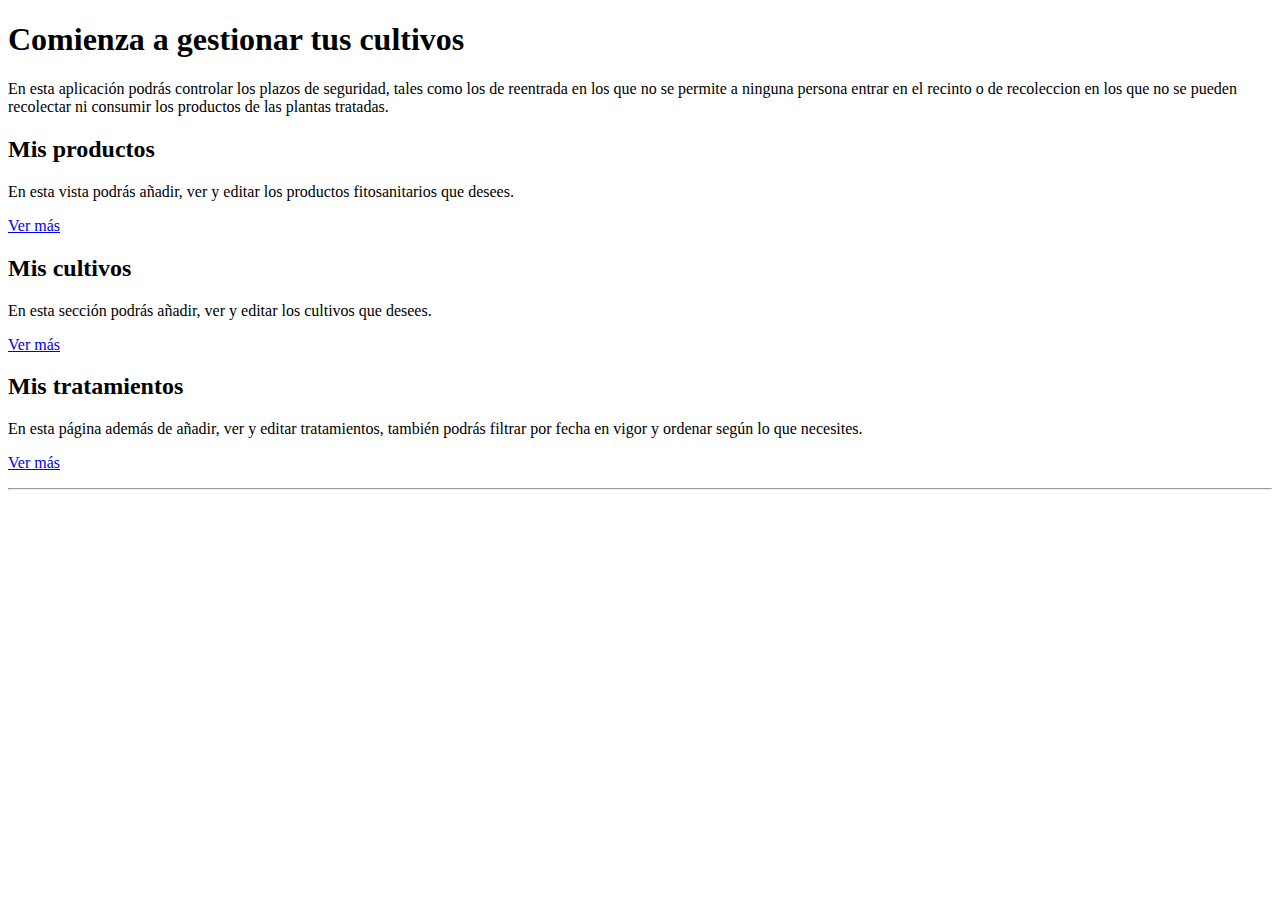
<file: target/classes/templates/index.html>
<!DOCTYPE HTML>
<html xmlns:th="http://www.thymeleaf.org">
<head>
<meta charset="utf-8">
<meta name="viewport"
	content="width=device-width, initial-scale=1, shrink-to-fit=no">

<title>Index</title>

<!-- Bootstrap -->
<link th:rel="stylesheet"
	th:href="@{/webjars/bootstrap/4.0.0-2/css/bootstrap.min.css} " />

<!-- CSS personalizado  -->
<link th:href="@{/css/main.css}" rel="stylesheet" />

</head>

<body>

	<div th:insert="header :: header"></div>

	<!-- Begin page content -->
	<main role="main">

		<!-- Main jumbotron for a primary marketing message or call to action -->
		<div class="jumbotron">
			<div class="container">
				<h1 class="display-3">Comienza a gestionar tus cultivos</h1>
				<p>En esta aplicación podrás controlar los plazos de seguridad,
					tales como los de reentrada en los que no se permite a ninguna
					persona entrar en el recinto o de recoleccion en los que no se
					pueden recolectar ni consumir los productos de las plantas
					tratadas.</p>
			</div>
		</div>

		<div class="container">
			<!-- Example row of columns -->
			<div class="row">
				<div class="col-md-4">
					<h2>Mis productos</h2>
					<p>En esta vista podrás añadir, ver y editar los productos
						fitosanitarios que desees.</p>
					<p>
						<a class="btn btn-secondary boton-ver" href="/productos"
							role="button">Ver más </a>
					</p>
				</div>
				<div class="col-md-4">
					<h2>Mis cultivos</h2>
					<p>En esta sección podrás añadir, ver y editar los cultivos que
						desees.</p>
					<p>
						<a class="btn btn-secondary boton-ver" href="/cultivos"
							role="button">Ver más</a>
					</p>
				</div>
				<div class="col-md-4">
					<h2>Mis tratamientos</h2>
					<p>En esta página además de añadir, ver y editar tratamientos,
						también podrás filtrar por fecha en vigor y ordenar según lo que
						necesites.</p>
					<p>
						<a class="btn btn-secondary boton-ver" href="/tratamientos"
							role="button">Ver más </a>
					</p>
				</div>
			</div>

			<hr>

		</div>
		<!-- /container -->

	</main>




	<!-- JavaScript opcional -->
	<script th:src="@{/webjars/jquery/3.0.0/jquery.min.js}"></script>
	<script th:src="@{/webjars/popper.js/1.12.9-1/umd/popper.min.js}"></script>
	<script th:src="@{/webjars/bootstrap/4.0.0-2/js/bootstrap.min.js}"></script>
</body>
</html>
</file>
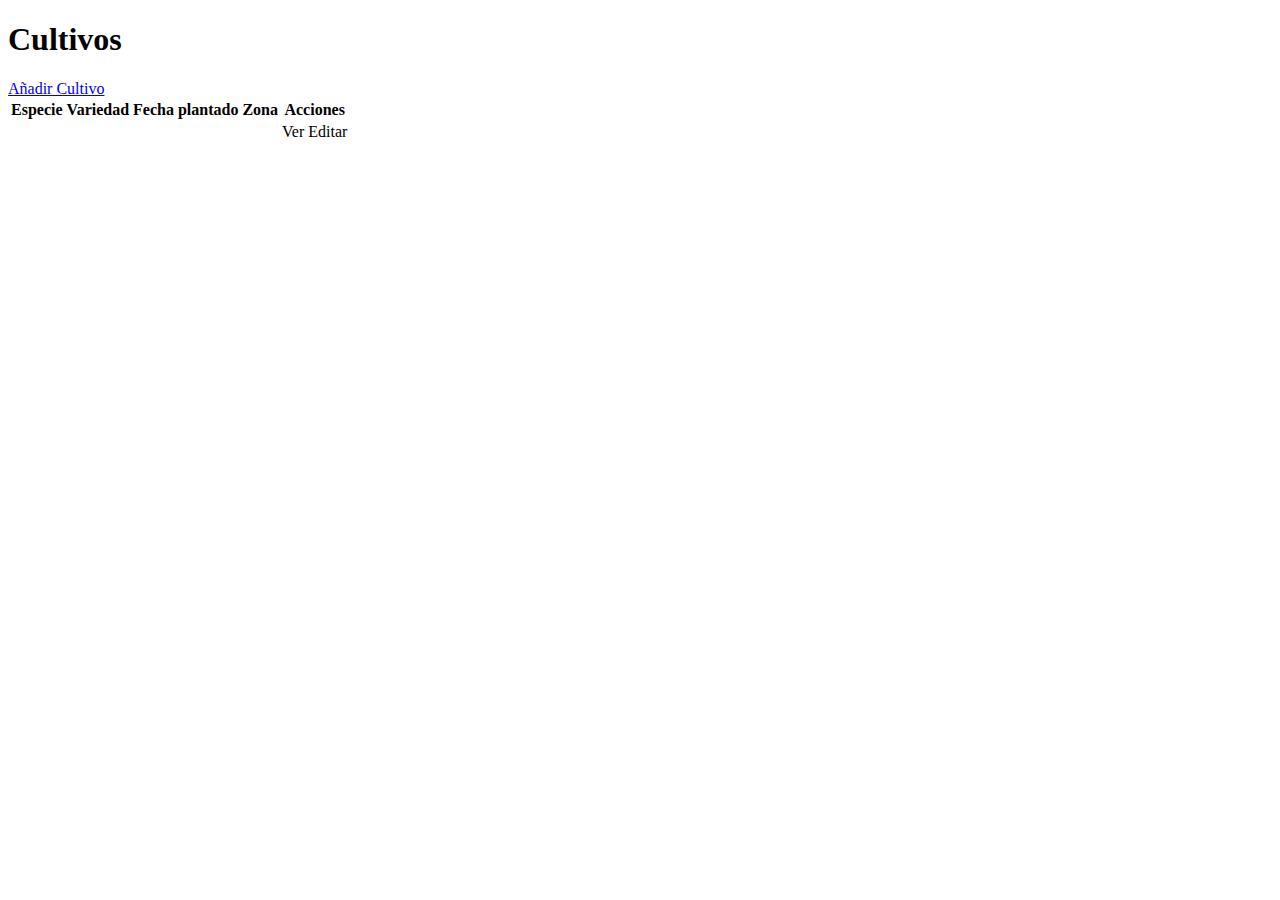
<file: target/classes/templates/cultivos.html>
<!DOCTYPE HTML>
<html xmlns:th="http://www.thymeleaf.org">
<head>
<meta charset="utf-8">
<meta name="viewport"
	content="width=device-width, initial-scale=1, shrink-to-fit=no">

<title>Cultivos</title>

<!-- Bootstrap -->
<link th:rel="stylesheet"
	th:href="@{/webjars/bootstrap/4.0.0-2/css/bootstrap.min.css} " />

<!-- CSS personalizado  -->
<link th:href="@{/css/main.css}" rel="stylesheet" />

</head>

<body>

	<div th:insert="header :: header"></div>


	<div class="container-fluid cabecera text-white">
		<div class="container">
			<div class="row">
				<div class="col">
					<h1>Cultivos</h1>
				</div>
				<div class="col right">
					<a class="btn btn-success boton-nuevo" href="/cultivo/nuevo"
						role="button">Añadir Cultivo</a>
				</div>
			</div>
		</div>
	</div>
	<div class="container p-5">

		<table class="table table-hover">
			<thead>
				<tr>
					<th scope="col">Especie</th>
					<th scope="col">Variedad</th>
					<th scope="col">Fecha plantado</th>
					<th scope="col">Zona</th>
					<th scope="col">Acciones</th>
				</tr>
			<thead>
			<tbody>
				<tr th:each="cultivo: ${cultivos}">
					<td th:text="${cultivo.getEspecie()}" />
					<td th:text="${cultivo.getVariedad()}" />
					<td th:text="${cultivo.getFecha_plantado()}" />
					<td th:text="${cultivo.getZona()}" />
					<td><a class="btn btn-primary boton-ver"
						th:href="@{/cultivo/ver/{id}(id=${cultivo.getId()})}">Ver</a> <a
						class="btn btn-warning boton-editar"
						th:href="@{/cultivo/editar/{id}(id=${cultivo.getId()})}">Editar</a>
					</td>
				</tr>
			</tbody>
		</table>
	</div>




	<!-- JavaScript opcional -->
	<script th:src="@{/webjars/jquery/3.0.0/jquery.min.js}"></script>
	<script th:src="@{/webjars/popper.js/1.12.9-1/umd/popper.min.js}"></script>
	<script th:src="@{/webjars/bootstrap/4.0.0-2/js/bootstrap.min.js}"></script>
</body>
</html>
</file>
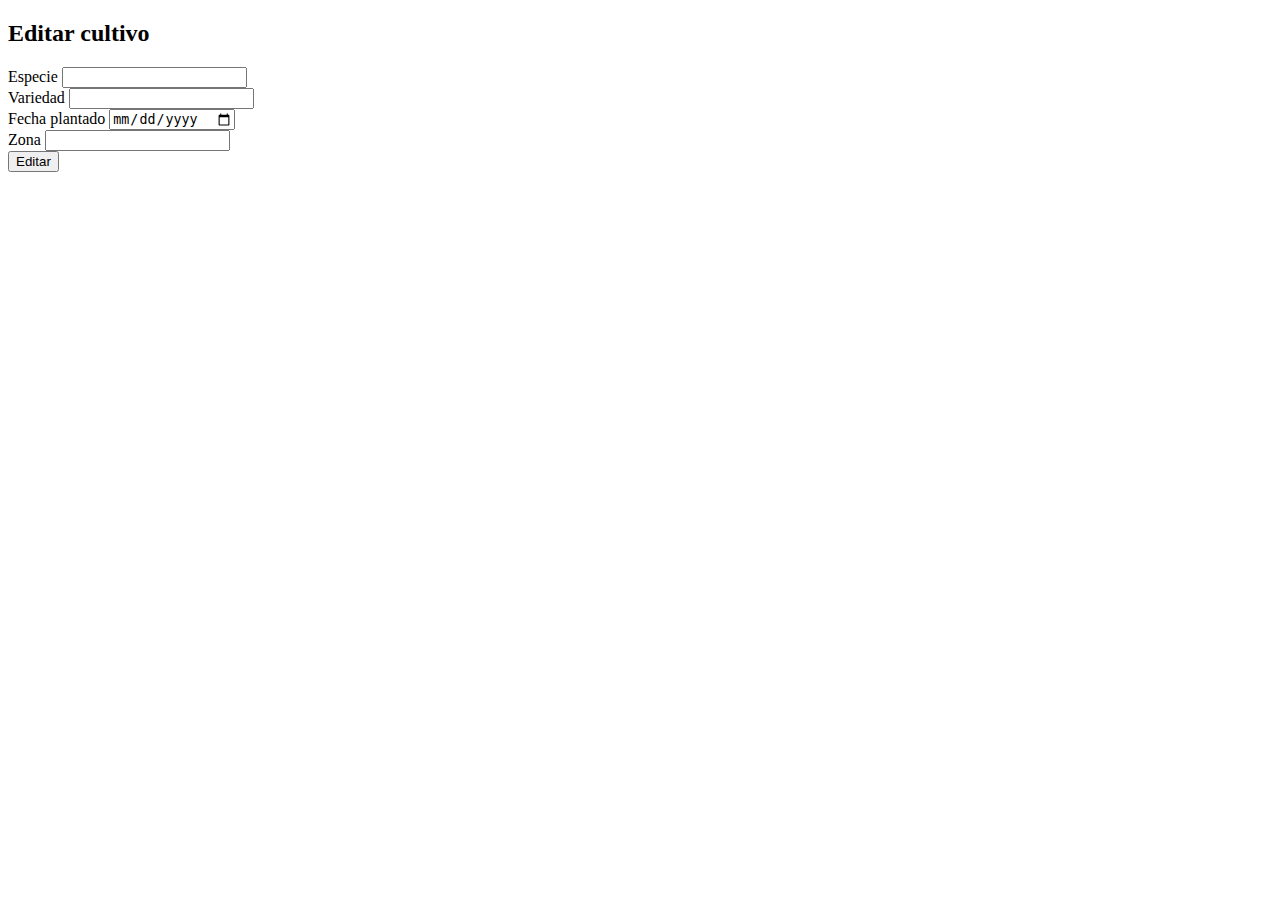
<file: target/classes/templates/editarCultivo.html>
<!DOCTYPE HTML>
<html xmlns:th="http://www.thymeleaf.org">
<head>
<meta charset="utf-8">
<meta name="viewport"
	content="width=device-width, initial-scale=1, shrink-to-fit=no">


<title>Editar Cultivo</title>

<!-- Bootstrap -->
<link th:rel="stylesheet"
	th:href="@{/webjars/bootstrap/4.0.0-2/css/bootstrap.min.css} " />

<!-- CSS personalizado  -->
<link th:href="@{/css/main.css}" rel="stylesheet" />

</head>

<body>

	<div th:insert="header :: header"></div>

	<div class="container">
		<h2>Editar cultivo</h2>

		<form action="#" th:action="@{/editarcultivo}" th:object="${cultivo}"
			method="post">
			<input type="hidden" th:field="*{id}" class="form-control">
			<input type="hidden" th:field="*{tratamientos}" class="form-control">
			<div class="form-group">
				<label for="especie">Especie</label> <input type="text"
					th:field="*{especie}" class="form-control" id="especie" required>
			</div>
			<div class="form-group">
				<label for="variedad">Variedad</label> <input type="text"
					th:field="*{variedad}" class="form-control" id="variedad" required>
			</div>
			<div class="form-group">
				<label for="fecha_plantado">Fecha plantado</label> <input
					type="date" th:field="*{fecha_plantado}" class="form-control"
					id="fecha_plantado" value="${cultivo.getFecha_plantado()}" required>
			</div>
			<div class="form-group">
				<label for="zona">Zona</label> <input type="text" th:field="*{zona}"
					class="form-control" id="zona">
			</div>

			<button type="submit" class="btn btn-primary boton-ver"
				value="Submit">Editar</button>
		</form>
	</div>





	<!-- JavaScript opcional -->
	<script th:src="@{/webjars/jquery/3.0.0/jquery.min.js}"></script>
	<script th:src="@{/webjars/popper.js/1.12.9-1/umd/popper.min.js}"></script>
	<script th:src="@{/webjars/bootstrap/4.0.0-2/js/bootstrap.min.js}"></script>
</body>
</html>
</file>
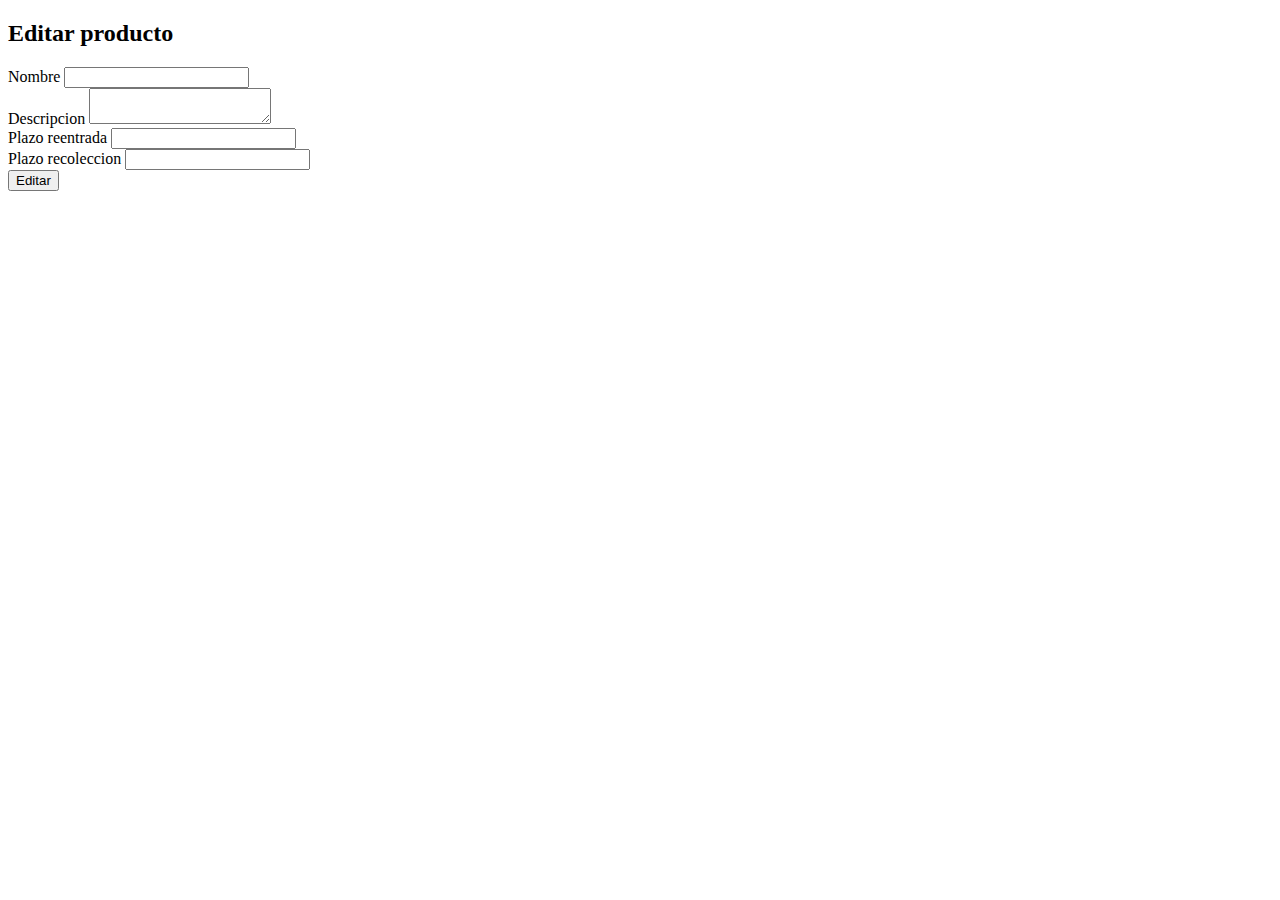
<file: target/classes/templates/editarProducto.html>
<!DOCTYPE HTML>
<html xmlns:th="http://www.thymeleaf.org">
<head>
<meta charset="utf-8">
<meta name="viewport"
	content="width=device-width, initial-scale=1, shrink-to-fit=no">

<title>Editar Producto</title>

<!-- Bootstrap -->
<link th:rel="stylesheet"
	th:href="@{/webjars/bootstrap/4.0.0-2/css/bootstrap.min.css} " />

<!-- CSS y JS personalizado  -->
<link th:href="@{/css/main.css}" rel="stylesheet" />

</head>

<body>

	<div th:insert="header :: header"></div>
	<div class="container">
		<h2>Editar producto</h2>

		<form action="#" th:action="@{/editarproducto}"
			th:object="${producto}" method="post">
			<input type="hidden" th:field="*{id}" class="form-control">
			<div class="form-group">
				<label for="nombre">Nombre</label> <input type="text"
					th:field="*{nombre}" class="form-control" id="nombre" required>
			</div>
			<div class="form-group">
				<label for="descripcion">Descripcion</label>
				<textarea th:field="*{descripcion}" class="form-control"
					id="descripcion"></textarea>
			</div>
			<div class="form-group">
				<label for="plazo_reentrada">Plazo reentrada</label> <input
					type="number" th:field="*{plazo_reentrada}" class="form-control"
					id="plazo_reentrada" min="0" required>
			</div>
			<div class="form-group">
				<label for="plazo_recoleccion">Plazo recoleccion</label> <input
					type="number" class="form-control" th:field="*{plazo_recoleccion}"
					id="plazo_recoleccion" min="0" required>
			</div>
			<button type="submit" class="btn btn-primary boton-ver"
				value="Submit">Editar</button>
		</form>
	</div>





	<!-- JavaScript opcional -->
	<script th:src="@{/webjars/jquery/3.0.0/jquery.min.js}"></script>
	<script th:src="@{/webjars/popper.js/1.12.9-1/umd/popper.min.js}"></script>
	<script th:src="@{/webjars/bootstrap/4.0.0-2/js/bootstrap.min.js}"></script>
</body>
</html>
</file>
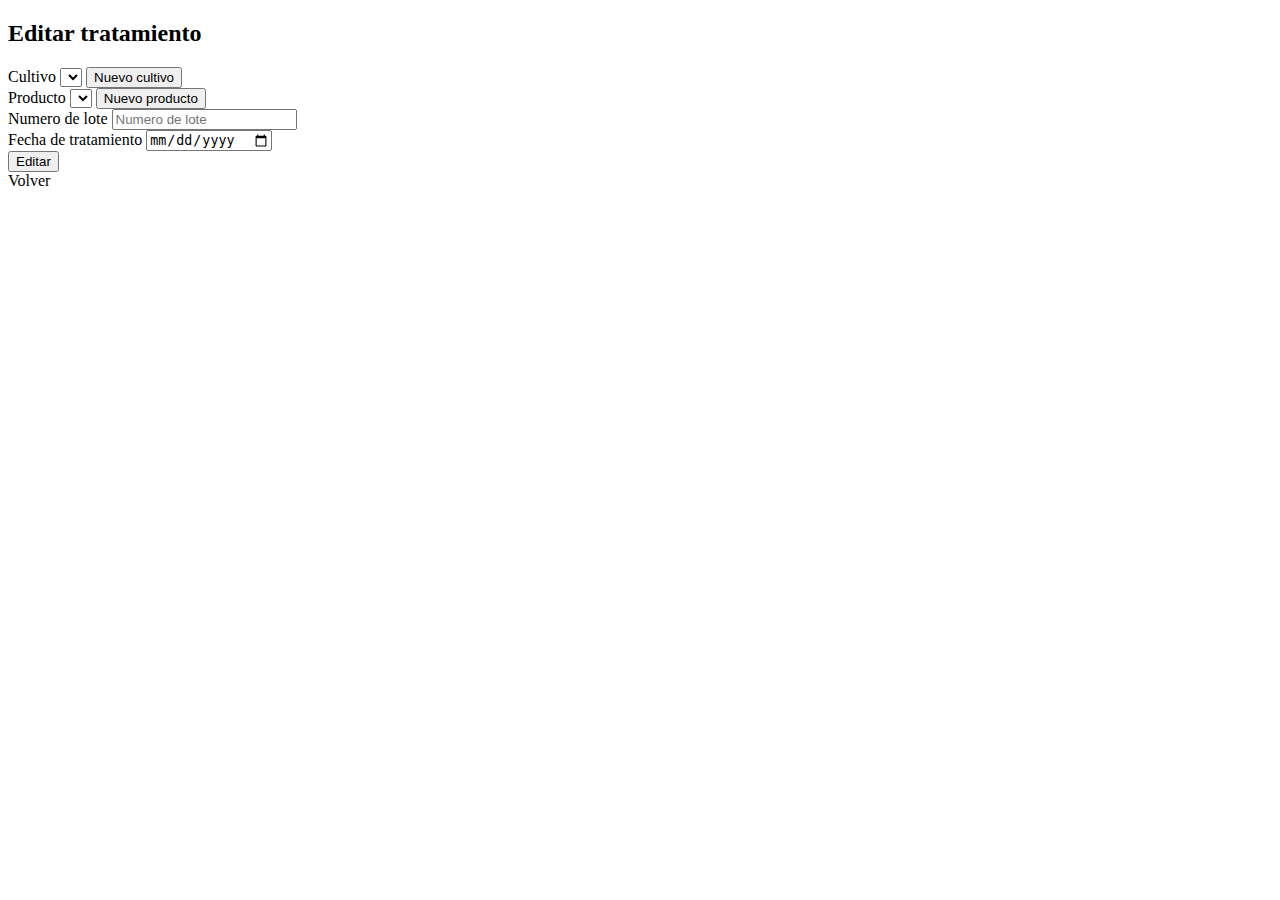
<file: target/classes/templates/editarTratamiento.html>
<!DOCTYPE HTML>
<html xmlns:th="http://www.thymeleaf.org">
<head>
<meta charset="utf-8">
<meta name="viewport"
	content="width=device-width, initial-scale=1, shrink-to-fit=no">

<!-- Bootstrap -->
<link th:rel="stylesheet"
	th:href="@{/webjars/bootstrap/4.0.0-2/css/bootstrap.min.css} " />

<!-- CSS personalizado  -->
<link th:href="@{/css/main.css}" rel="stylesheet" />

</head>

<body>

	<div th:insert="header :: header"></div>

	<div class="container">
		<h2>Editar tratamiento</h2>

		<form action="#" th:action="@{/editartratamiento}"
			th:object="${tratamiento}" method="post">
			<div class="form-group">
				<input type="hidden" th:field="*{id}" class="form-control">
				<label for="cultivo">Cultivo</label> <select class="form-control"
					name="cultivo">
					<option th:field="*{cultivo}" th:value="${cultivo.id}"
						th:text="${cultivo.especie}" th:each="cultivo: ${cultivos}"></option>
				</select>
				<!-- Button trigger modal -->
				<button type="button" class="btn btn-success boton-nuevo"
					data-toggle="modal" data-target="#modalCultivo">Nuevo
					cultivo</button>
			</div>
			<div class="form-group">
				<label for="producto">Producto</label> <select class="form-control"
					name="producto">
					<option th:field="*{producto}" th:value="${producto.id}"
						th:text="${producto.nombre}" th:each="producto: ${productos}"></option>
				</select>
				<!-- Button trigger modal -->
				<button type="button" class="btn btn-success boton-nuevo"
					data-toggle="modal" data-target="#modalProducto">Nuevo
					producto</button>
			</div>
			<div class="form-group">
				<label for="numlote">Numero de lote</label> <input type="text"
					th:field="*{numlote}" class="form-control"
					placeholder="Numero de lote" name="numlote" required>
			</div>
			<div class="form-group">
				<label for="fecha">Fecha de tratamiento</label> <input type="date"
					th:field="*{fecha}" class="form-control" name="fecha" required>
			</div>
			<button type="submit" class="btn btn-primary boton-ver"
				value="Submit">Editar</button>
		</form>
		<a class="btn btn-danger boton-volver right-button" onclick="volver()">Volver</a>
	</div>

	<script>
function volver() {
  window.history.back();
}
</script>


	<!-- JavaScript opcional -->
	<script th:src="@{/webjars/jquery/3.0.0/jquery.min.js}"></script>
	<script th:src="@{/webjars/popper.js/1.12.9-1/umd/popper.min.js}"></script>
	<script th:src="@{/webjars/bootstrap/4.0.0-2/js/bootstrap.min.js}"></script>
</body>
</html>
</file>
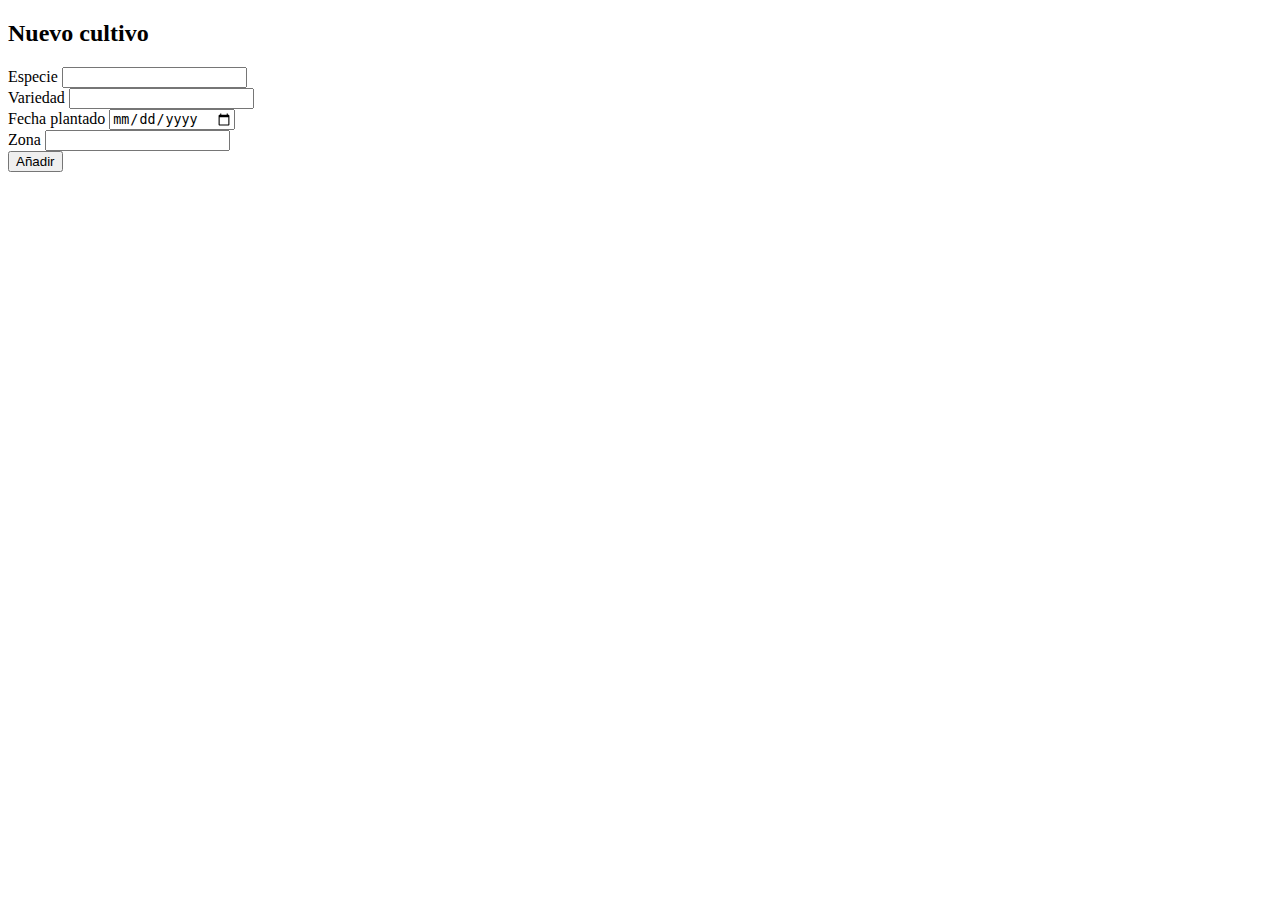
<file: target/classes/templates/nuevoCultivo.html>
<!DOCTYPE HTML>
<html xmlns:th="http://www.thymeleaf.org">
<head>
<meta charset="utf-8">
<meta name="viewport"
	content="width=device-width, initial-scale=1, shrink-to-fit=no">

<title>Nuevo cultivo</title>

<!-- Bootstrap -->
<link th:rel="stylesheet"
	th:href="@{/webjars/bootstrap/4.0.0-2/css/bootstrap.min.css} " />

<!-- CSS personalizado  -->
<link th:href="@{/css/main.css}" rel="stylesheet" />

</head>

<body>

	<div th:insert="header :: header"></div>

	<div class="container">
		<h2>Nuevo cultivo</h2>

		<form action="#" th:action="@{/crearcultivo}" th:object="${cultivo}"
			method="post">
			<div class="form-group">
				<label for="especie">Especie</label> <input type="text"
					th:field="*{especie}" class="form-control" id="especie" required>
			</div>
			<div class="form-group">
				<label for="variedad">Variedad</label> <input type="text"
					th:field="*{variedad}" class="form-control" id="variedad" required>
			</div>
			<div class="form-group">
				<label for="fecha_plantado">Fecha plantado</label> <input
					type="date" th:field="*{fecha_plantado}" class="form-control"
					id="fecha_plantado" value="${cultivo.getFecha_plantado()}" required>
			</div>
			<div class="form-group">
				<label for="zona">Zona</label> <input type="text" th:field="*{zona}"
					class="form-control" id="zona">
			</div>
			<button type="submit" class="btn btn-primary boton-ver"
				value="Submit">Añadir</button>
		</form>
	</div>



	<!-- JavaScript opcional -->
	<script th:src="@{/webjars/jquery/3.0.0/jquery.min.js}"></script>
	<script th:src="@{/webjars/popper.js/1.12.9-1/umd/popper.min.js}"></script>
	<script th:src="@{/webjars/bootstrap/4.0.0-2/js/bootstrap.min.js}"></script>
</body>
</html>
</file>
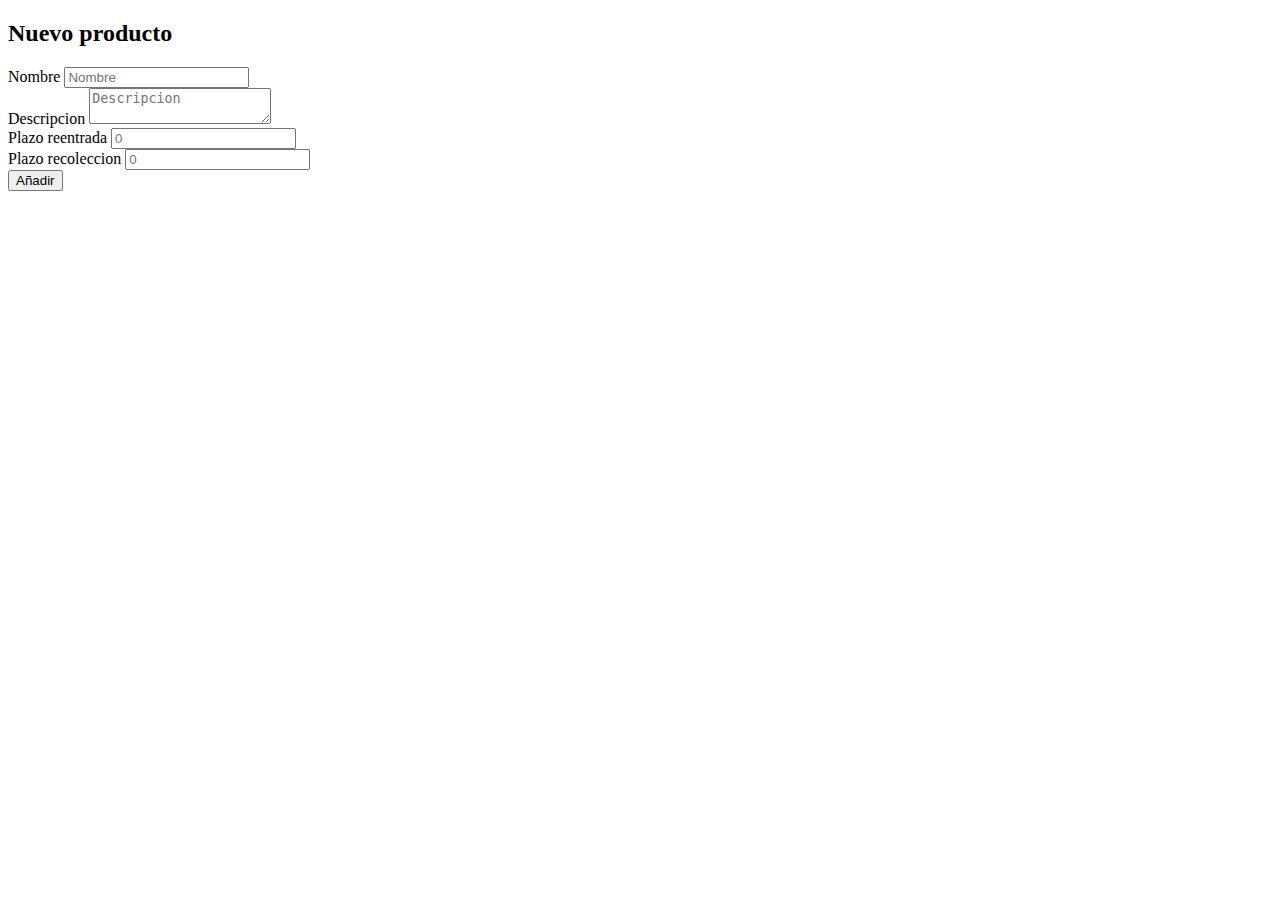
<file: target/classes/templates/nuevoProducto.html>
<!DOCTYPE HTML>
<html xmlns:th="http://www.thymeleaf.org">
<head>
<meta charset="utf-8">
<meta name="viewport"
	content="width=device-width, initial-scale=1, shrink-to-fit=no">

<title>Nuevo Producto</title>

<!-- Bootstrap -->
<link th:rel="stylesheet"
	th:href="@{/webjars/bootstrap/4.0.0-2/css/bootstrap.min.css} " />

<!-- CSS personalizado  -->
<link th:href="@{/css/main.css}" rel="stylesheet" />

</head>

<body>

	<div th:insert="header :: header"></div>
	<div class="container">
		<h2>Nuevo producto</h2>

		<form action="#" th:action="@{/crearproducto}" th:object="${producto}"
			method="post">
			<div class="form-group">
				<label for="nombre">Nombre</label> <input type="text"
					th:field="*{nombre}" class="form-control" id="nombre"
					placeholder="Nombre" required>
			</div>
			<div class="form-group">
				<label for="descripcion">Descripcion</label>
				<textarea th:field="*{descripcion}" class="form-control"
					id="descripcion" placeholder="Descripcion"></textarea>
			</div>
			<div class="form-group">
				<label for="plazo_reentrada">Plazo reentrada</label> <input
					type="number" th:field="*{plazo_reentrada}" class="form-control"
					id="plazo_reentrada" placeholder="0" min="0" required>
			</div>
			<div class="form-group">
				<label for="plazo_recoleccion">Plazo recoleccion</label> <input
					type="number" th:field="*{plazo_recoleccion}" class="form-control"
					id="plazo_recoleccion" placeholder="0" min="0" required>
			</div>
			<button type="submit" class="btn btn-primary boton-ver"
				value="Submit">Añadir</button>
		</form>
	</div>



	<!-- JavaScript opcional -->

	<script th:src="@{/webjars/jquery/3.0.0/jquery.min.js}"></script>
	<script th:src="@{/webjars/popper.js/1.12.9-1/umd/popper.min.js}"></script>
	<script th:src="@{/webjars/bootstrap/4.0.0-2/js/bootstrap.min.js}"></script>
</body>
</html>
</file>
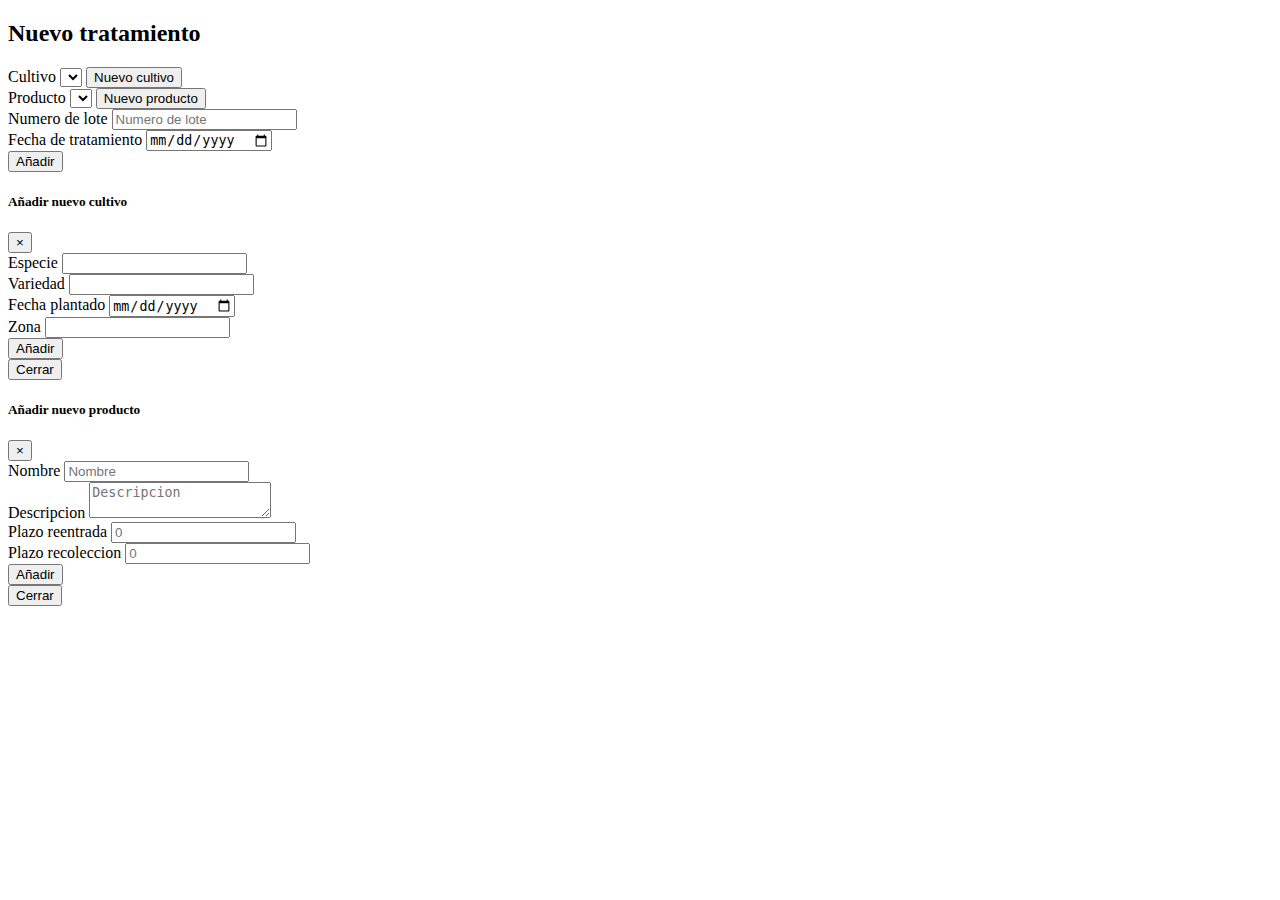
<file: target/classes/templates/nuevoTratamiento.html>
<!DOCTYPE HTML>
<html xmlns:th="http://www.thymeleaf.org">
<head>
<meta charset="utf-8">
<meta name="viewport"
	content="width=device-width, initial-scale=1, shrink-to-fit=no">


<title>Nuevo Tratamiento</title>

<!-- Bootstrap -->
<link th:rel="stylesheet"
	th:href="@{/webjars/bootstrap/4.0.0-2/css/bootstrap.min.css} " />

<!-- CSS personalizado  -->
<link th:href="@{/css/main.css}" rel="stylesheet" />

</head>

<body>

	<div th:insert="header :: header"></div>

	<div class="container">
		<h2>Nuevo tratamiento</h2>

		<form action="#" th:action="@{/creartratamiento}" method="post">
			<div class="form-group">
				<label for="cultivo">Cultivo</label> <select class="form-control"
					name="cultivo">
					<option th:value="${cultivo.id}" th:text="${cultivo.especie}"
						th:each="cultivo: ${cultivos}"></option>
				</select>
				<!-- Button trigger modal -->
				<button type="button" class="btn btn-success boton-nuevo"
					data-toggle="modal" data-target="#modalCultivo">Nuevo
					cultivo</button>
			</div>
			<div class="form-group">
				<label for="producto">Producto</label> <select class="form-control"
					name="producto">
					<option th:value="${producto.id}" th:text="${producto.nombre}"
						th:each="producto: ${productos}"></option>
				</select>
				<!-- Button trigger modal -->
				<button type="button" class="btn btn-success boton-nuevo"
					data-toggle="modal" data-target="#modalProducto">Nuevo
					producto</button>
			</div>
			<div class="form-group">
				<label for="num_lote">Numero de lote</label> <input type="text"
					class="form-control" placeholder="Numero de lote" name="numlote"
					required>
			</div>
			<div class="form-group">
				<label for="fecha">Fecha de tratamiento</label> <input type="date"
					class="form-control" name="fecha" required>
			</div>
			<button type="submit" class="btn btn-primary boton-ver"
				value="Submit">Añadir</button>
		</form>
	</div>



	<!-- Modal de cultivo -->
	<div class="modal fade" id="modalCultivo" tabindex="-1" role="dialog"
		aria-labelledby="exampleModalLabel" aria-hidden="true">
		<div class="modal-dialog" role="document">
			<div class="modal-content">
				<div class="modal-header">
					<h5 class="modal-title" id="exampleModalLabel">Añadir nuevo
						cultivo</h5>
					<button type="button" class="close" data-dismiss="modal"
						aria-label="Close">
						<span aria-hidden="true">&times;</span>
					</button>
				</div>
				<div class="modal-body">

					<form action="#" th:action="@{/crearcultivotratamiento}"
						th:object="${cultivo}" method="post">
						<div class="form-group">
							<label for="especie">Especie</label> <input type="text"
								th:field="*{especie}" class="form-control" id="especie" required>
						</div>
						<div class="form-group">
							<label for="variedad">Variedad</label> <input type="text"
								th:field="*{variedad}" class="form-control" id="variedad"
								required>
						</div>
						<div class="form-group">
							<label for="fecha_plantado">Fecha plantado</label> <input
								type="date" th:field="*{fecha_plantado}" class="form-control"
								id="fecha_plantado" value="${cultivo.getFecha_plantado()}"
								required>
						</div>
						<div class="form-group">
							<label for="zona">Zona</label> <input type="text"
								th:field="*{zona}" class="form-control" id="zona">
						</div>
						<button type="submit" class="btn btn-primary boton-nuevo"
							value="Submit">Añadir</button>
					</form>

				</div>
				<div class="modal-footer">
					<button type="button" class="btn btn-secondary"
						data-dismiss="modal">Cerrar</button>
				</div>
			</div>
		</div>
	</div>

	<!-- Modal de producto -->
	<div class="modal fade" id="modalProducto" tabindex="-1" role="dialog"
		aria-labelledby="exampleModalLabel" aria-hidden="true">
		<div class="modal-dialog" role="document">
			<div class="modal-content">
				<div class="modal-header">
					<h5 class="modal-title" id="exampleModalLabel">Añadir nuevo
						producto</h5>
					<button type="button" class="close" data-dismiss="modal"
						aria-label="Close">
						<span aria-hidden="true">&times;</span>
					</button>
				</div>
				<div class="modal-body">

					<form action="#" th:action="@{/crearproductotratamiento}"
						th:object="${producto}" method="post">
						<div class="form-group">
							<label for="nombre">Nombre</label> <input type="text"
								th:field="*{nombre}" class="form-control" id="nombre"
								placeholder="Nombre" required>
						</div>
						<div class="form-group">
							<label for="descripcion">Descripcion</label>
							<textarea th:field="*{descripcion}" class="form-control"
								id="descripcion" placeholder="Descripcion"></textarea>
						</div>
						<div class="form-group">
							<label for="plazo_reentrada">Plazo reentrada</label> <input
								type="number" th:field="*{plazo_reentrada}" class="form-control"
								id="plazo_reentrada" placeholder="0" min="0" required>
						</div>
						<div class="form-group">
							<label for="plazo_recoleccion">Plazo recoleccion</label> <input
								type="number" th:field="*{plazo_recoleccion}"
								class="form-control" id="plazo_recoleccion" placeholder="0"
								min="0" required>
						</div>
						<button type="submit" class="btn btn-primary boton-nuevo"
							value="Submit">Añadir</button>
					</form>

				</div>
				<div class="modal-footer">
					<button type="button" class="btn btn-secondary"
						data-dismiss="modal">Cerrar</button>
				</div>
			</div>
		</div>
	</div>





	<!-- JavaScript opcional -->
	<script th:src="@{/webjars/jquery/3.0.0/jquery.min.js}"></script>
	<script th:src="@{/webjars/popper.js/1.12.9-1/umd/popper.min.js}"></script>
	<script th:src="@{/webjars/bootstrap/4.0.0-2/js/bootstrap.min.js}"></script>
</body>
</html>
</file>
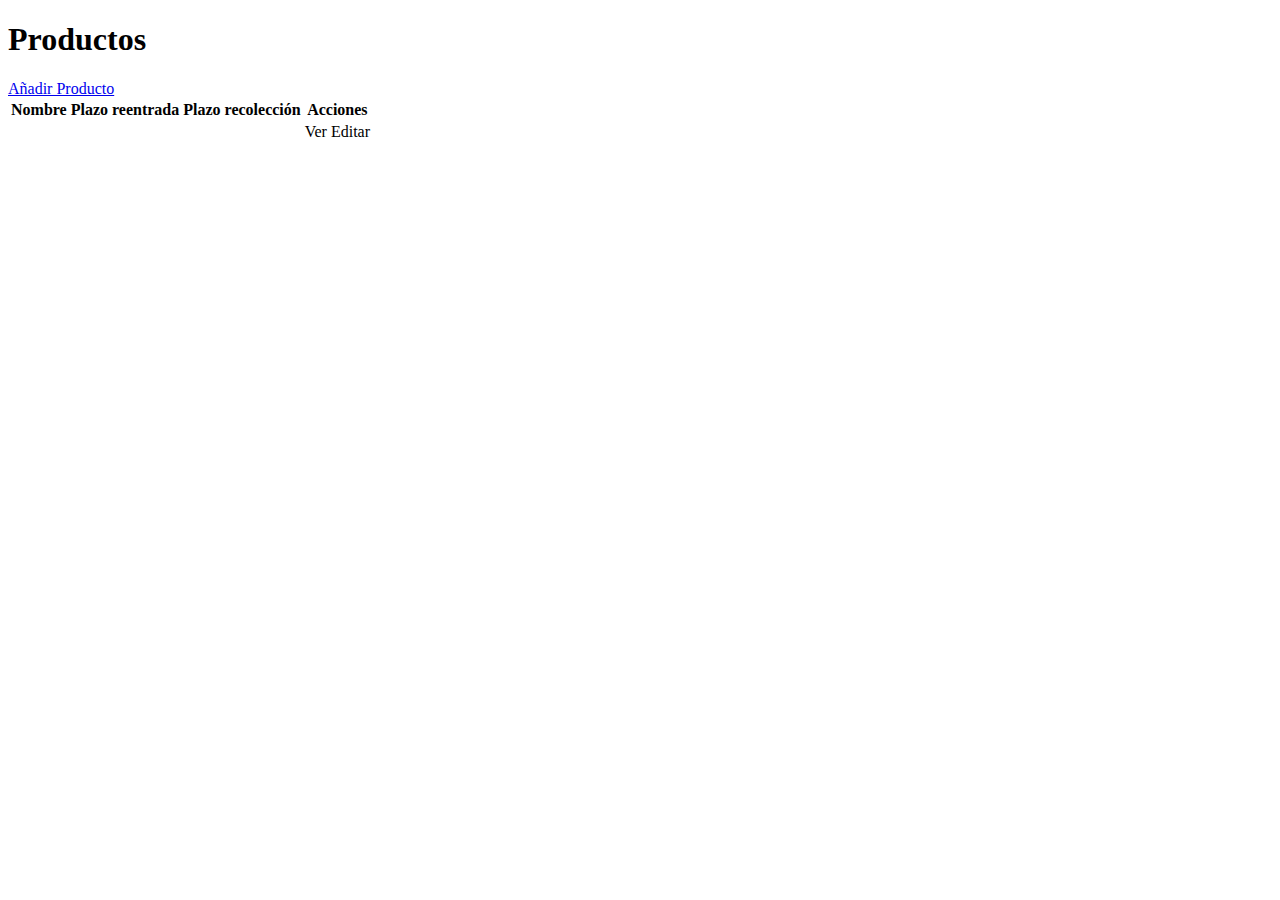
<file: target/classes/templates/productos.html>
<!DOCTYPE HTML>
<html xmlns:th="http://www.thymeleaf.org">
<head>
<meta charset="utf-8">
<meta name="viewport"
	content="width=device-width, initial-scale=1, shrink-to-fit=no">

<title>Productos</title>

<!-- Bootstrap -->
<link th:rel="stylesheet"
	th:href="@{/webjars/bootstrap/4.0.0-2/css/bootstrap.min.css} " />

<!-- CSS personalizado  -->
<link th:href="@{/css/main.css}" rel="stylesheet" />

</head>

<body>

	<div th:insert="header :: header"></div>

	<div class="container-fluid text-white cabecera">
		<div class="container">
			<div class="row">
				<div class="col">
					<h1>Productos</h1>
				</div>
				<div class="col right">
					<a class="btn btn-success boton-nuevo" href="/producto/nuevo"
						role="button">Añadir Producto</a>
				</div>
			</div>
		</div>
	</div>

	<div class="container p-5">
		<table class="table table-hover">
			<thead>
				<tr>
					<th scope="col">Nombre</th>
					<th scope="col">Plazo reentrada</th>
					<th scope="col">Plazo recolección</th>
					<th scope="col">Acciones</th>
				</tr>
			<thead>
			<tbody>
				<tr th:each="producto: ${productos}">
					<td th:text="${producto.getNombre()}" />
					<td th:text="${producto.getPlazo_reentrada()} + ' días'" />
					<td th:text="${producto.getPlazo_recoleccion()} + ' días'" />
					<td><a class="btn btn-primary boton-ver"
						th:href="@{/producto/ver/{id}(id=${producto.getId()})}">Ver</a> <a
						class="btn btn-warning boton-editar"
						th:href="@{/producto/editar/{id}(id=${producto.getId()})}">Editar</a>
					</td>
				</tr>
			</tbody>
		</table>
	</div>


	<!-- JavaScript opcional -->
	<script th:src="@{/webjars/jquery/3.0.0/jquery.min.js}"></script>
	<script th:src="@{/webjars/popper.js/1.12.9-1/umd/popper.min.js}"></script>
	<script th:src="@{/webjars/bootstrap/4.0.0-2/js/bootstrap.min.js}"></script>
</body>
</html>
</file>
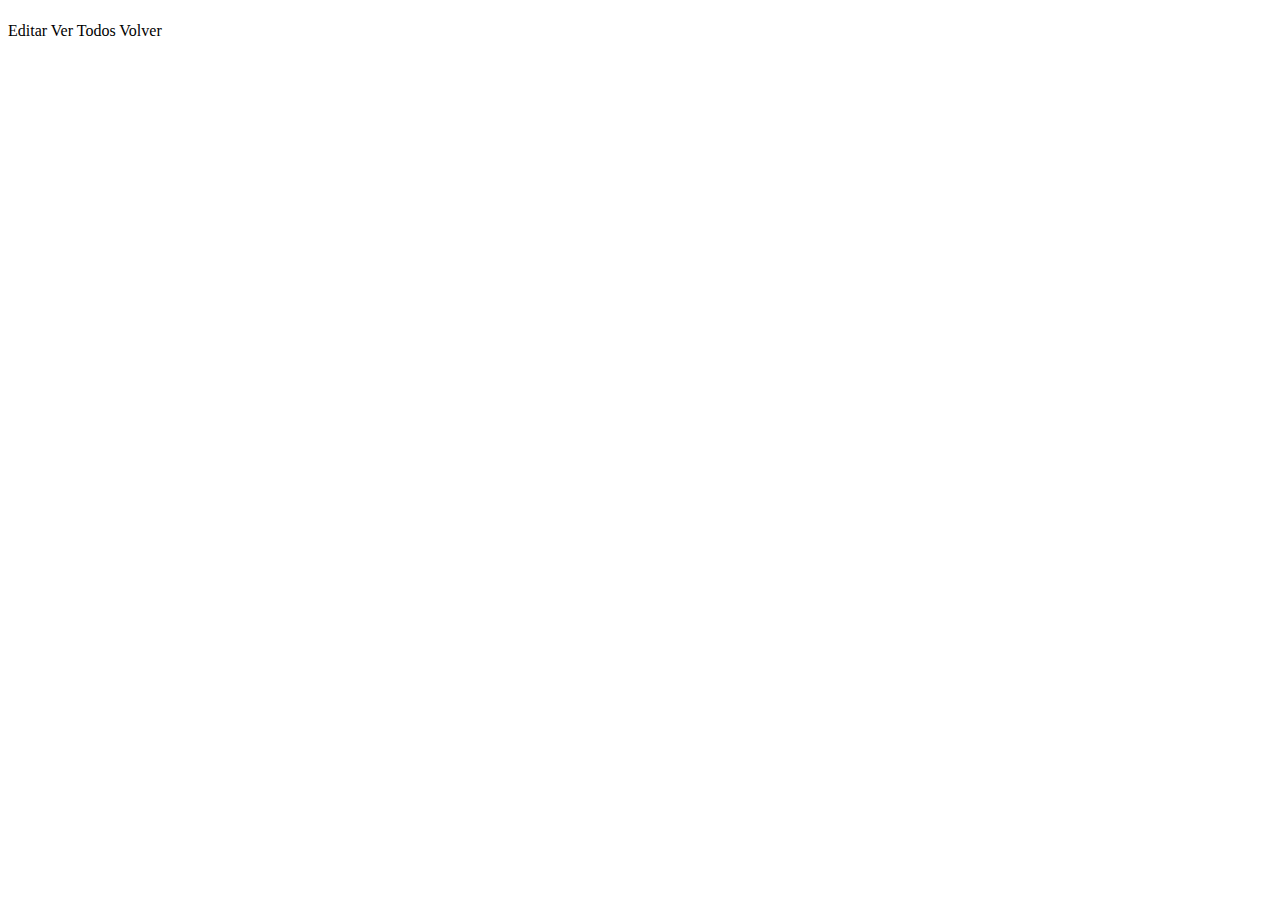
<file: target/classes/templates/tratamiento.html>
<!DOCTYPE HTML>
<html xmlns:th="http://www.thymeleaf.org">
<head>
<meta charset="utf-8">
<meta name="viewport"
	content="width=device-width, initial-scale=1, shrink-to-fit=no">

<title>Tratamiento</title>

<!-- Bootstrap -->
<link th:rel="stylesheet"
	th:href="@{/webjars/bootstrap/4.0.0-2/css/bootstrap.min.css} " />

<!-- CSS personalizado  -->
<link th:href="@{/css/main.css}" rel="stylesheet" />

</head>

<body>

	<div th:insert="header :: header"></div>

	<div class="container individual">
		<div class="card" style="width: 50%;">
			<div class="card-body">
				<h1 class="card-title"
					th:text=" 'Lote de tratamiento: #'+${tratamiento.getNumlote()}"></h1>
				<h5 class="card-text"
					th:text=" 'Cultivo: '+ ${tratamiento.getCultivo().getEspecie()}"
					th:href="@{/cultivo/ver/{id}(id=${tratamiento.getCultivo().getId()})}"></h5>
				<h5 class="card-text"
					th:text=" 'Producto: '+ ${tratamiento.getProducto().getNombre()}"
					th:href="@{/producto/ver/{id}(id=${tratamiento.getProducto().getId()})}"></h5>
				<h5 class="card-text"
					th:text=" 'Fecha de tratamiento: '+ ${tratamiento.getFecha()}"></h5>
				<h5 class="card-text"
					th:if="${tratamiento.getFecha_reentrada()}!=null"
					th:text=" 'Fecha de reentrada: '+ ${tratamiento.getFecha_reentrada()}"></h5>
				<h5 class="card-text"
					th:if="${tratamiento.getFecha_recoleccion()}!=null"
					th:text=" 'Fecha de recoleccion: '+ ${tratamiento.getFecha_recoleccion()}"></h5>
				<a class="btn btn-warning boton-editar"
					th:href="@{/tratamiento/editar/{id}(id=${tratamiento.getId()})}">Editar</a>
				<a class="btn btn-primary boton-ver" th:href="@{/tratamientos}">Ver
					Todos</a> <a class="btn btn-danger boton-volver" onclick="volver()">Volver</a>
			</div>
		</div>
	</div>


	<script>
function volver() {
  window.history.back();
}
</script>

	<!-- JavaScript opcional -->
	<script th:src="@{/webjars/jquery/3.0.0/jquery.min.js}"></script>
	<script th:src="@{/webjars/popper.js/1.12.9-1/umd/popper.min.js}"></script>
	<script th:src="@{/webjars/bootstrap/4.0.0-2/js/bootstrap.min.js}"></script>
</body>
</html>
</file>
